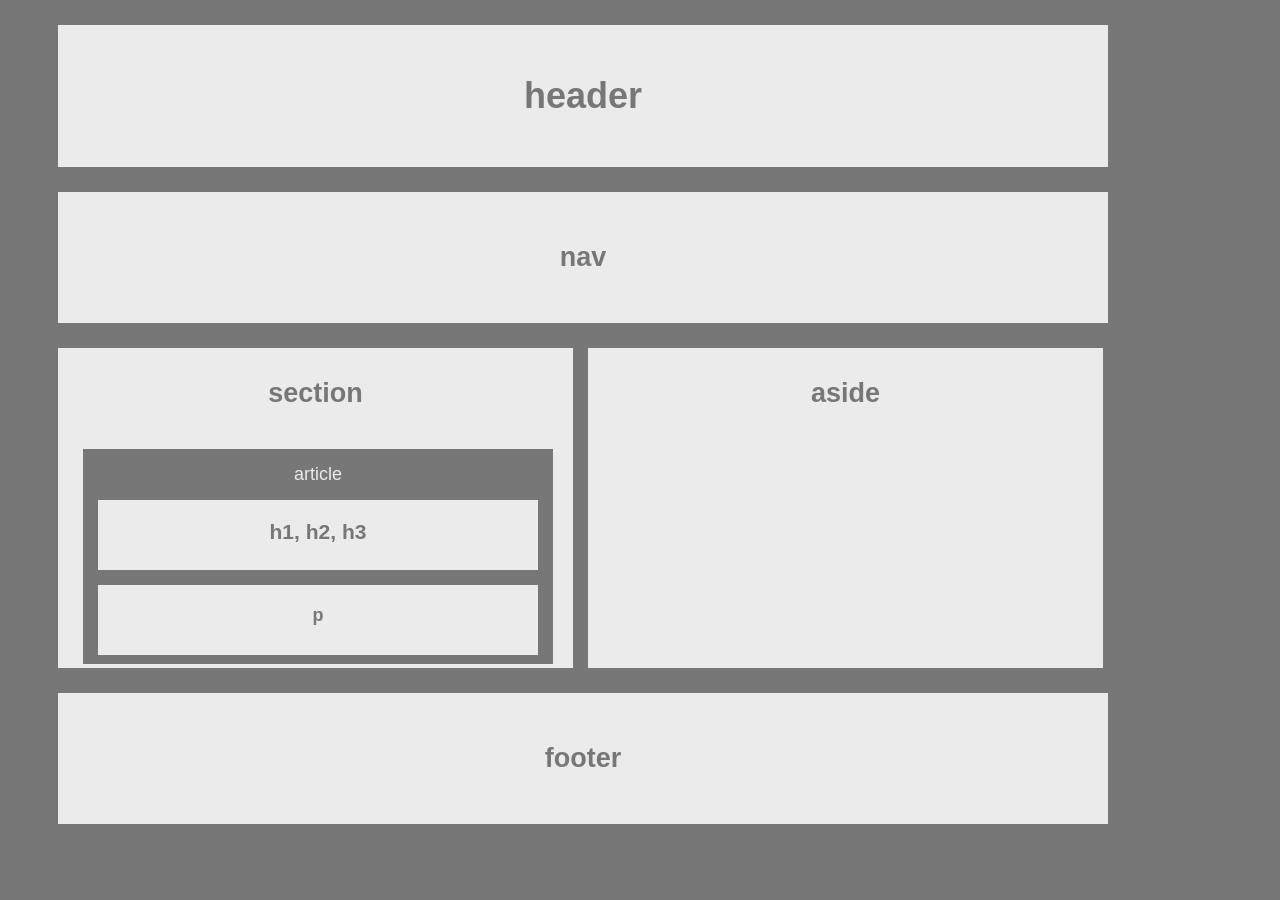
<file: index.html>
<!DOCTYPE html>
<html>
<head>
	<title>Easier Assignment</title>
	<link rel="stylesheet" type="text/css" href="https://meyerweb.com/eric/tools/css/reset/reset.css">
	<link rel="stylesheet" type="text/css" href="style.css">
</head>
<body>
	<h1>header</h1>
	<h2 id ="nav">nav</h2>
	<div id= "container">
		<div class="column">
			<h2 id="section">section</h2>
				<div id="article">article
					<h3> h1, h2, h3 </h3>
					<p> p </p>
				</div>
		</div>
		<div class="column">
			<h2 id = "aside">aside</h2>
		</div>		
	</div>
	<h2 id="footer">footer</h2>	
</body>
</html>
</file>
<file: style.css>
body{
	font-family: Arial, Helvetica Neue, Helvetica, sans-serif;
    color: #777;
    background-color: #777;
    width: 960px;
    font-size: 18px;
}

h1, #nav, #footer{
	clear: left;
	text-align:center;
	background-color: #ebebeb;
	width: 950px;
	padding: 50px;
	margin-left: 50px;
	margin-top: 25px;
	margin-bottom: 25px;
}

div{
	float: left;
}

#container{
	background-color: #777;
	width: 1300px;
	margin-left: 50px;
	margin-bottom: 25px;
}

.column{
	margin-right: 15px;
	background-color: #ebebeb;
	height: 300px;
	width: 495px;
	padding: 10px;
}

#section, #aside{
	text-align:center;
	background-color: #ebebeb;
	padding-bottom: 20px;
	width: 495px;
	margin-top: 20px;
	margin-bottom: 20px;
}

#article{
	color: #ebebeb;
    background-color: #777;
    text-align:center;
    width: 470px;
    height: 200px;
    margin-left: 15px;
    padding-top: 15px;
}

h3, p{
	color: #777;
    background-color: #ebebeb;
    text-align: center;
    margin: 15px;
    padding-top: 20px;
    height: 50px;
    font-weight: bold;
}
</file>
<file: hw1-css.css>
body{
	font-family: Arial, Helvetica Neue, Helvetica, sans-serif;
    color: #777;
    background-color: #777;
    width: 960px;
    font-size: 18px;
}

h1, #nav, #footer{
	clear: left;
	text-align:center;
	background-color: #ebebeb;
	width: 950px;
	padding: 50px;
	margin-left: 50px;
	margin-top: 25px;
	margin-bottom: 25px;
}

div{
	float: left;
}

#container{
	background-color: #777;
	width: 1300px;
	margin-left: 50px;
	margin-bottom: 25px;
}

.column{
	margin-right: 15px;
	background-color: #ebebeb;
	height: 300px;
	width: 495px;
	padding: 10px;
}

#section, #aside{
	text-align:center;
	background-color: #ebebeb;
	padding-bottom: 20px;
	width: 495px;
	margin-top: 20px;
	margin-bottom: 20px;
}

#article{
	color: #ebebeb;
    background-color: #777;
    text-align:center;
    width: 470px;
    height: 200px;
    margin-left: 15px;
    padding-top: 15px;
}

h3, p{
	color: #777;
    background-color: #ebebeb;
    text-align: center;
    margin: 15px;
    padding-top: 20px;
    height: 50px;
    font-weight: bold;
}
</file>
